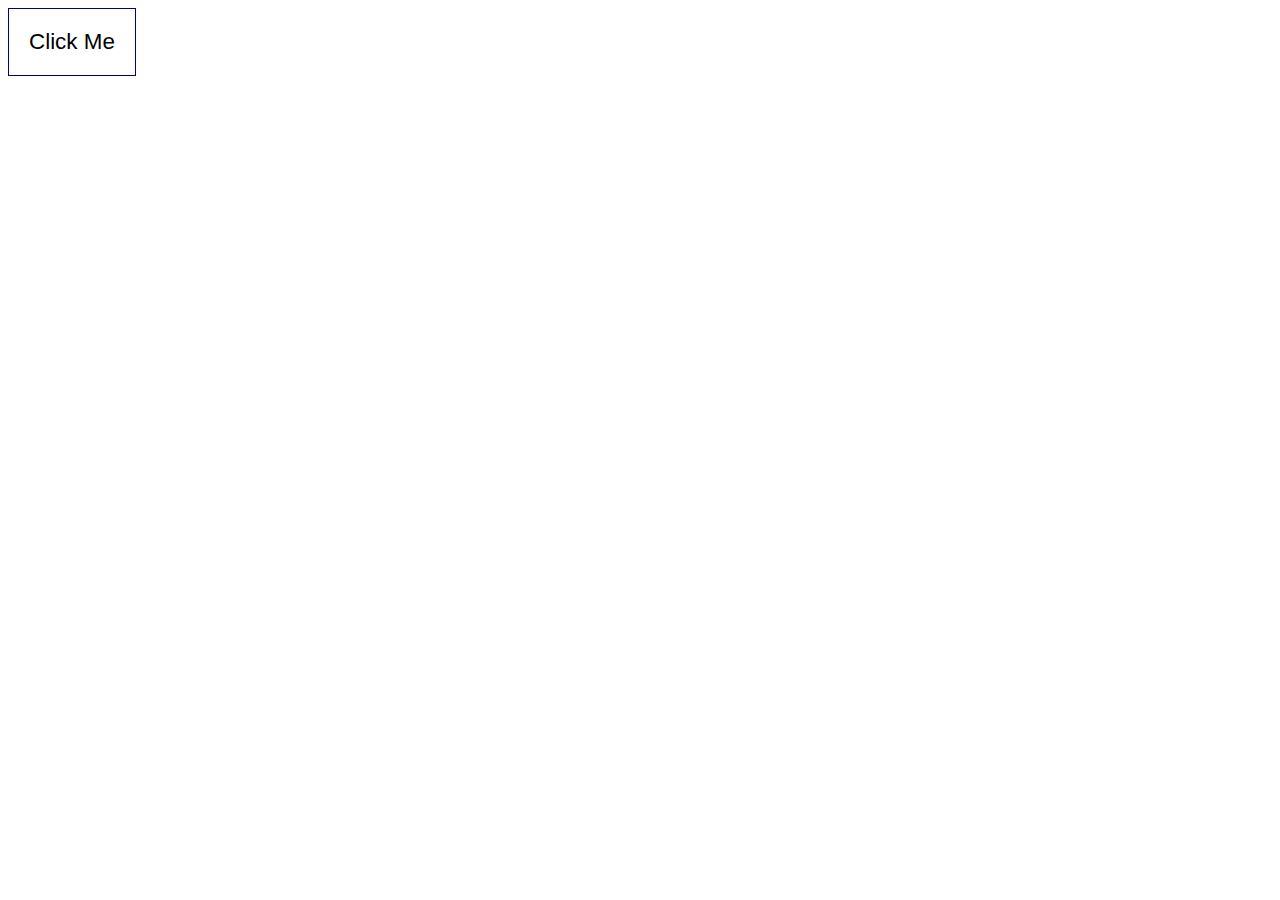
<file: 1.1/index.html>
<!-- adding some action with javascript when user clicks in  -->

<!DOCTYPE html>
<html lang="en">

<head>
    <meta charset="UTF-8">
    <meta http-equiv="X-UA-Compatible" content="IE=edge">
    <meta name="viewport" content="width=device-width, initial-scale=1.0">
    <title>Rezo Xuchua</title>
    <style>
        button {
            background-color: transparent;
            border: 1px solid navy;
            padding: 20px;
            font-size: 1.4em;
        }
        
        button:hover {
            background-color: navy;
            border: none;
            color: white;
        }
    </style>
</head>

<body>

    <button>
     Click Me
    </button>
    <div class="container">
    </div>

    <script>
        function onClickEvent() {
            const el = document.createElement('p');
            el.innerText = 'Clicked the button';
            document.querySelector('.container').appendChild(el);
        }

        document.querySelector('button').onclick = onClickEvent;
    </script>



</body>

</html>
</file>
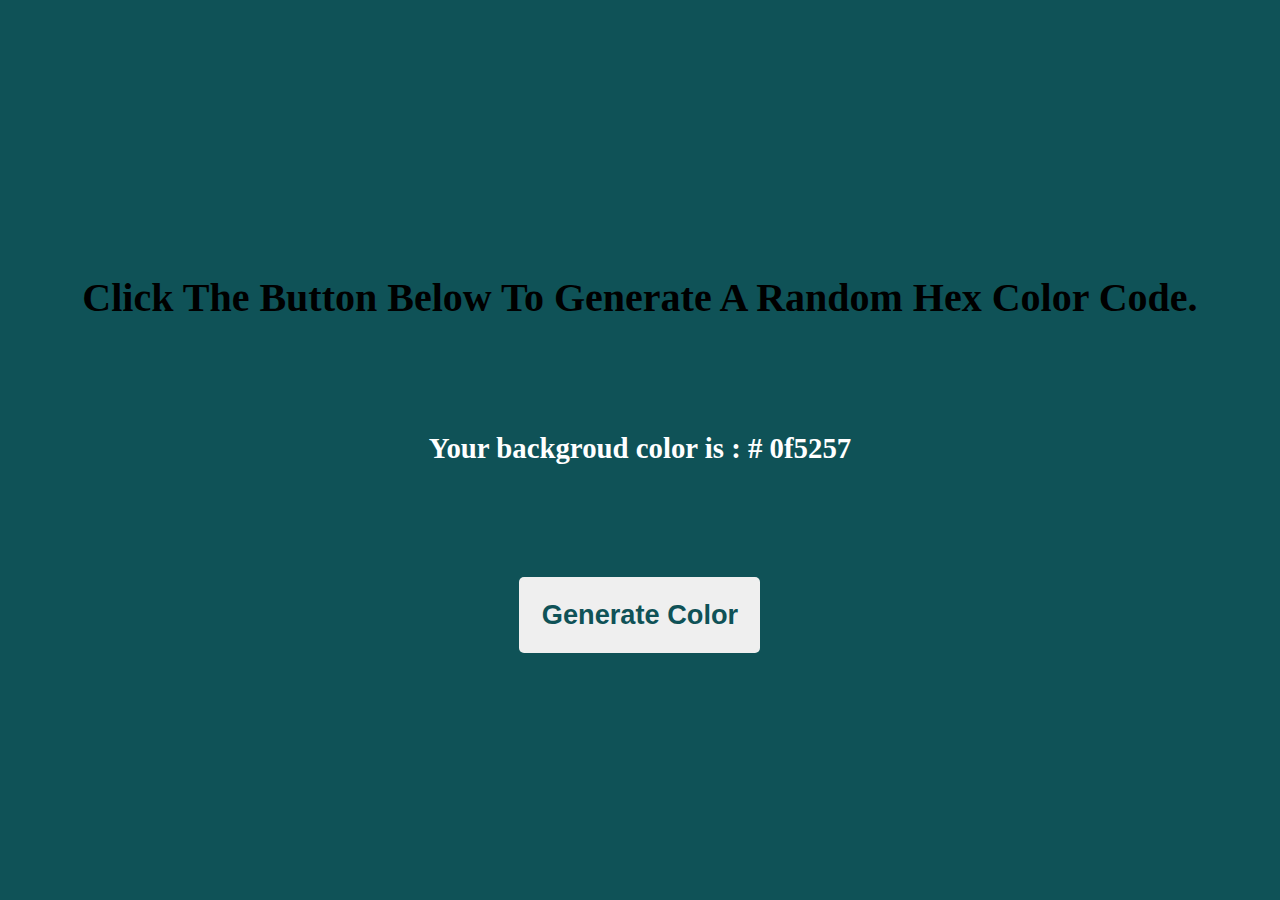
<file: 1.0/JS/Generating The random color/Ver2/index.html>
<!DOCTYPE html>
<html lang="en">

<head>
    <meta charset="UTF-8">
    <meta http-equiv="X-UA-Compatible" content="IE=edge">
    <meta name="viewport" content="width=device-width, initial-scale=1.0">
    <link rel="stylesheet" href="./styles.css">
    <title>Document</title>
</head>

<body>
    <div class="container">
        <div>


            <h1>Click The Button Below To Generate A Random Hex Color Code.</h1>
            <h2>Your backgroud color is : # <span id="colorCode">0f5257</span></h2>
            <button onclick="handleSubmit()" class="btn-color">
            Generate Color
          </button>
        </div>
    </div>

    <script src="./script.js"></script>
</body>

</html>
</file>
<file: 1.0/JS/Generating The random color/Ver2/styles.css>
body {
    padding: 0;
    margin: 0;
    background-color: #0f5257;
}

.container {
    width: 85%;
    height: 100vh;
    display: flex;
    justify-content: center;
    align-items: center;
    text-align: center;
    margin: auto;
}

h1 {
    font-size: 1rem;
    animation: hexcolors 5s infinite alternate;
}

h2 {
    font-size: 0.9rem;
    margin: 10% 0;
    color: #fff;
}

.btn-color {
    padding: 3% 3%;
    border: none;
    border-radius: 5px;
    color: #0f5257;
    font-size: 1rem;
    cursor: pointer;
}

@keyframes hexcolors {
    0% {
        color: #fe5e41;
    }
    20% {
        color: #646e68;
    }
    40% {
        color: #d8f1a0;
    }
    60% {
        color: #0075f2;
    }
    80% {
        color: #c7a27c;
    }
    100% {
        color: #a23b72;
    }
}

@media screen and (min-width: 992px) {
    /* For Large Laptops */
    .container {
        width: 100vw;
        margin: auto;
    }
    h1 {
        font-size: 2.5rem;
    }
    h2 {
        font-size: 1.8rem;
    }
    .btn-color {
        padding: 2% 2%;
        margin: auto;
        font-size: 1.7rem;
        font-weight: bold;
    }
}
</file>
